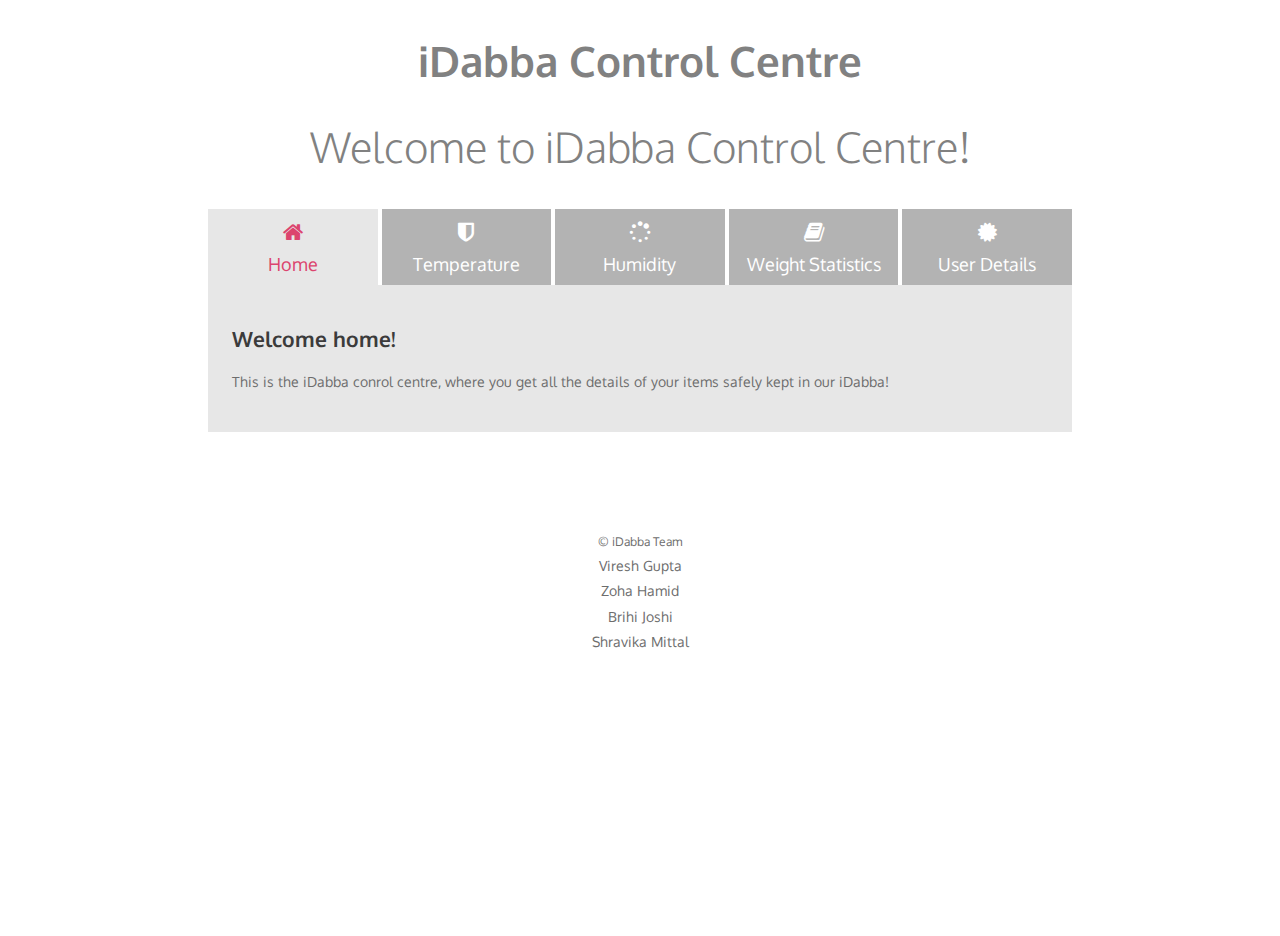
<file: iDabba_frontend/index.html>
<!DOCTYPE html>
<html lang="en">
<head>
  <meta charset="UTF-8">
  <meta name="viewport" content="width=device-width,initial-scale=1.0">
  <title>Responsive Tabs</title>
  <meta name="description" content="Responsive tabbed layout component built with some CSS3 and JavaScript">
  <link rel="stylesheet" href="css/font-awesome.min.css">
  <link rel="stylesheet" href="css/style.min.css">
  <link rel="apple-touch-icon" href="/apple-touch-icon.png">
  <link rel="icon" type="image/png" href="/favicon.png">
  
</head>
<body>
  
<header class="o-header">
  
  <div class="o-container">
    <h1 class="o-header__title"><b>iDabba Control Centre</b></h1>
    <h3 class="o-header__title"> Welcome to iDabba Control Centre!</h3>
  </div>
</header>

<main class="o-main">
  <div class="o-container">

    <div class="o-section">
      <div id="tabs" class="c-tabs no-js">
        <div class="c-tabs-nav">
          <a href="#" class="c-tabs-nav__link is-active">
            <i class="fa fa-home"></i>
            <span>Home</span>
          </a>
          <a href="#" class="c-tabs-nav__link">
            <i class="fa fa-shield"></i>
            <span>Temperature</span>
          </a>
          <a href="#" class="c-tabs-nav__link">
           
            <i class="fa fa-spinner fa-spin fa-3x fa-fw"></i>
            <span>Humidity</span>
          </a>
          <a href="#" class="c-tabs-nav__link">
         <i class="fa fa-book fa-fw" aria-hidden="true"></i>
            <span>Weight Statistics</span>
          </a>
          <a href="#" class="c-tabs-nav__link">
          <i class="fa fa-certificate"></i>
            <span>User Details</span>
          </a>
        </div>
        <div class="c-tab is-active">
          <div class="c-tab__content">
            <h2>Welcome home!</h2>
            <p>This is the iDabba conrol centre, where you get all the details of your items safely kept in our iDabba!</p>
            <p></p>
          </div>
        </div>
        <div class="c-tab">
          <div class="c-tab__content">
            <h2>Keeping the mind cool with our technology :) </h2>
            <p>Here is the surrounding temperature of your stored item : </p>
            <p>You can check the temperature of your items here.</p>
          </div>
        </div>
        <div class="c-tab">
          <div class="c-tab__content">
            <h2>No need to damp your spirits!</h2>
            <h3>Now there is no need to worry unneccessarily about your food items getting spoilt in the humidity or getting infested!</h3>
            <p<>The surrounding humidity of your item is : </p>
          </div>
        </div>
        <div class="c-tab">
          <div class="c-tab__content">
            <h2>Weight of the item stored at your finger tips, now no need to worry about running short of food stuff whie cooking, be prepared!</h2>
            <p>Here is the count of your item(s):</p>
            <p>Net weight of your item: </p>
          </div>
        </div>
        <div class="c-tab">
          <div class="c-tab__content">
            <h2>User details</h2>
            <p>Current user logged in:</p>
            <p>Here you can check your details.</p>
          </div>
        </div>
      </div>
    </div>

   

<footer class="o-footer">
  <div class="o-container">
    <small>&copy; iDabba Team</small>
    <br>Viresh Gupta
    <br>Zoha Hamid
    <br>Brihi Joshi
    <br>Shravika Mittal
  </div>
</footer>

<script src="js/src/tabs.js"></script>
<script>
  var myTabs = tabs({
    el: '#tabs',
    tabNavigationLinks: '.c-tabs-nav__link',
    tabContentContainers: '.c-tab'
  });

  myTabs.init();
</script>



</body>
</html>
</file>
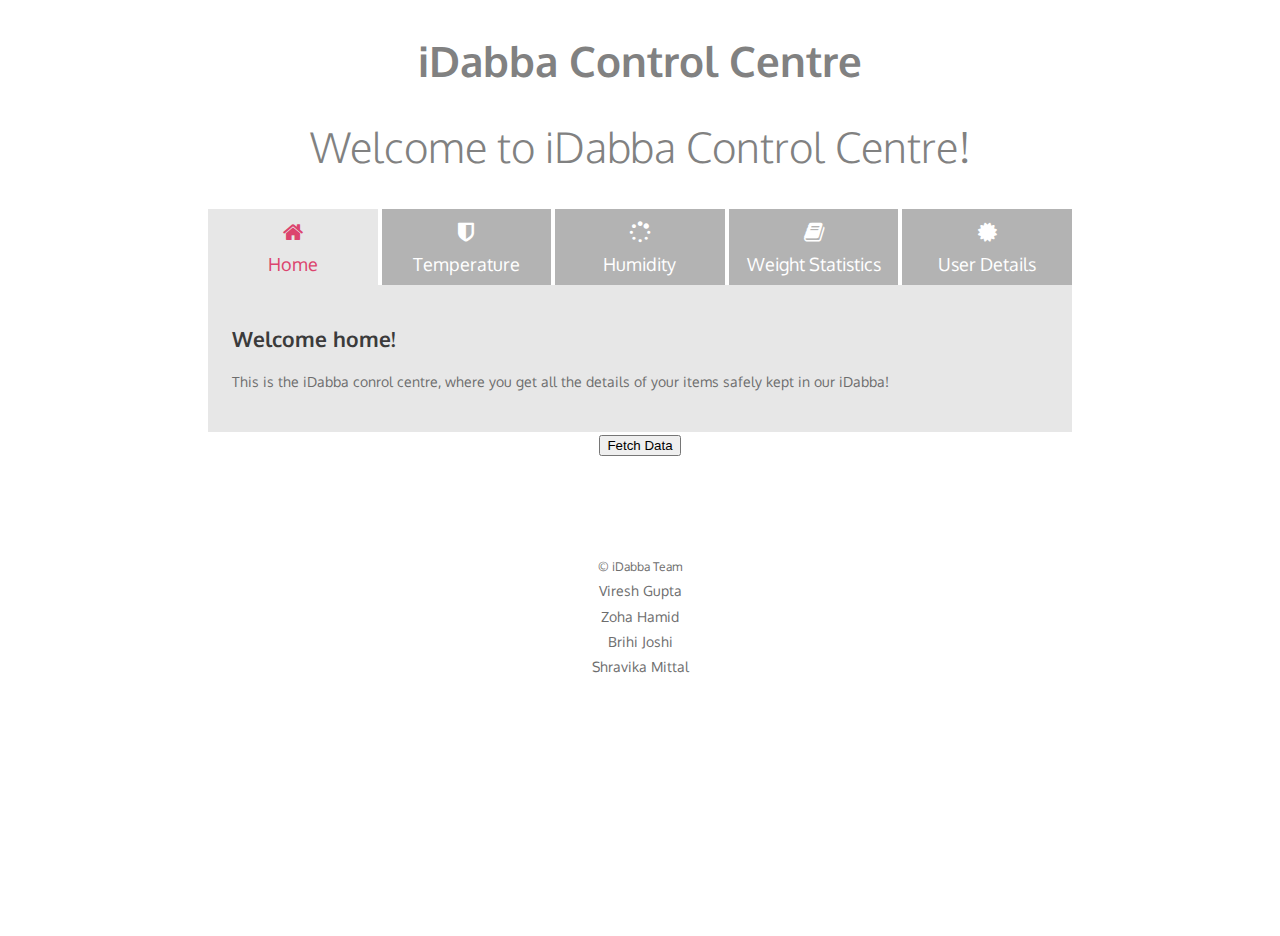
<file: templates/index.html>
<!DOCTYPE html>
<html lang="en">
<head>
	<meta charset="UTF-8">
	<meta name="viewport" content="width=device-width,initial-scale=1.0">
	<title>iDabba</title>
	<meta name="description" content="iDabba Control Script">
	<link rel="stylesheet" href="../static/css/font-awesome.min.css">
	<link rel="stylesheet" href="../static/css/style.min.css">
	<link rel="stylesheet" href="../static/css/style1.css">
</head>
<body>

	<header class="o-header">

		<div class="o-container">
			<h1 class="o-header__title"><b>iDabba Control Centre</b></h1>
			<h3 class="o-header__title"> Welcome to iDabba Control Centre!</h3>
		</div>
	</header>

	<main class="o-main">
		<div class="o-container stats">

			<div class="o-section">
				<div id="tabs" class="c-tabs no-js">
					<div class="c-tabs-nav">
						<a href="#" class="c-tabs-nav__link is-active">
							<i class="fa fa-home"></i>
							<span>Home</span>
						</a>
						<a href="#" class="c-tabs-nav__link">
							<i class="fa fa-shield"></i>
							<span>Temperature</span>
						</a>
						<a href="#" class="c-tabs-nav__link">

							<i class="fa fa-spinner fa-spin fa-3x fa-fw"></i>
							<span>Humidity</span>
						</a>
						<a href="#" class="c-tabs-nav__link">
							<i class="fa fa-book fa-fw" aria-hidden="true"></i>
							<span>Weight Statistics</span>
						</a>
						<a href="#" class="c-tabs-nav__link">
							<i class="fa fa-certificate"></i>
							<span>User Details</span>
						</a>
					</div>
					<div class="c-tab is-active">
						<div class="c-tab__content">
							<h2>Welcome home!</h2>
							<p>This is the iDabba conrol centre, where you get all the details of your items safely kept in our iDabba!</p>
							<p></p>
						</div>
					</div>
					<div class="c-tab">
						<div class="c-tab__content">
							<h2>Keeping the mind cool with our technology :) </h2>
							<p>Here is the surrounding temperature of your stored item : ${iTemp}</p>
							<p>You can check the temperature of your items here.</p>
						</div>
					</div>
					<div class="c-tab">
						<div class="c-tab__content">
							<h2>No need to damp your spirits!</h2>
							<h3>Now there is no need to worry unneccessarily about your food items getting spoilt in the humidity or getting infested!</h3>
							<p>The surrounding humidity of your item is : ${iHumid}</p>
						</div>
					</div>
					<div class="c-tab">
						<div class="c-tab__content">
							<h2>Weight of the item stored at your finger tips, now no need to worry about running short of food stuff whie cooking, be prepared!</h2>
							<p>Here is the count of your item(s): ${iCount}</p>
							<p>Net weight of your item: ${iWeight} </p>
						</div>
					</div>
					<div class="c-tab">
						<div class="c-tab__content">
							<h2>Item details</h2>
							<p>Currently kept item: ${iname}</p>
							<p>Here you can check the item kept.</p>
						</div>
					</div>
					<div class="wrapper">
						<button type="button" v-on:click="itemdata">Fetch Data</button>
					</div>
				</div>
			</div>



			<footer class="o-footer">
				<div class="o-container">
					<small>&copy; iDabba Team</small>
					<br>Viresh Gupta
					<br>Zoha Hamid
					<br>Brihi Joshi
					<br>Shravika Mittal
				</div>
			</footer>
			<script src="../static/scripts/vue.js"></script>
			<script src="../static/scripts/vue-resource.min.js"></script>
			<script src="../static/scripts/jquery.min.js"></script>
			<script src="../static/scripts/script.js"></script>
			<script src="../static/js/src/tabs.js"></script>
			<script>
				var myTabs = tabs({
					el: '#tabs',
					tabNavigationLinks: '.c-tabs-nav__link',
					tabContentContainers: '.c-tab'
				});

				myTabs.init();
			</script>



		</body>
		</html>
</file>
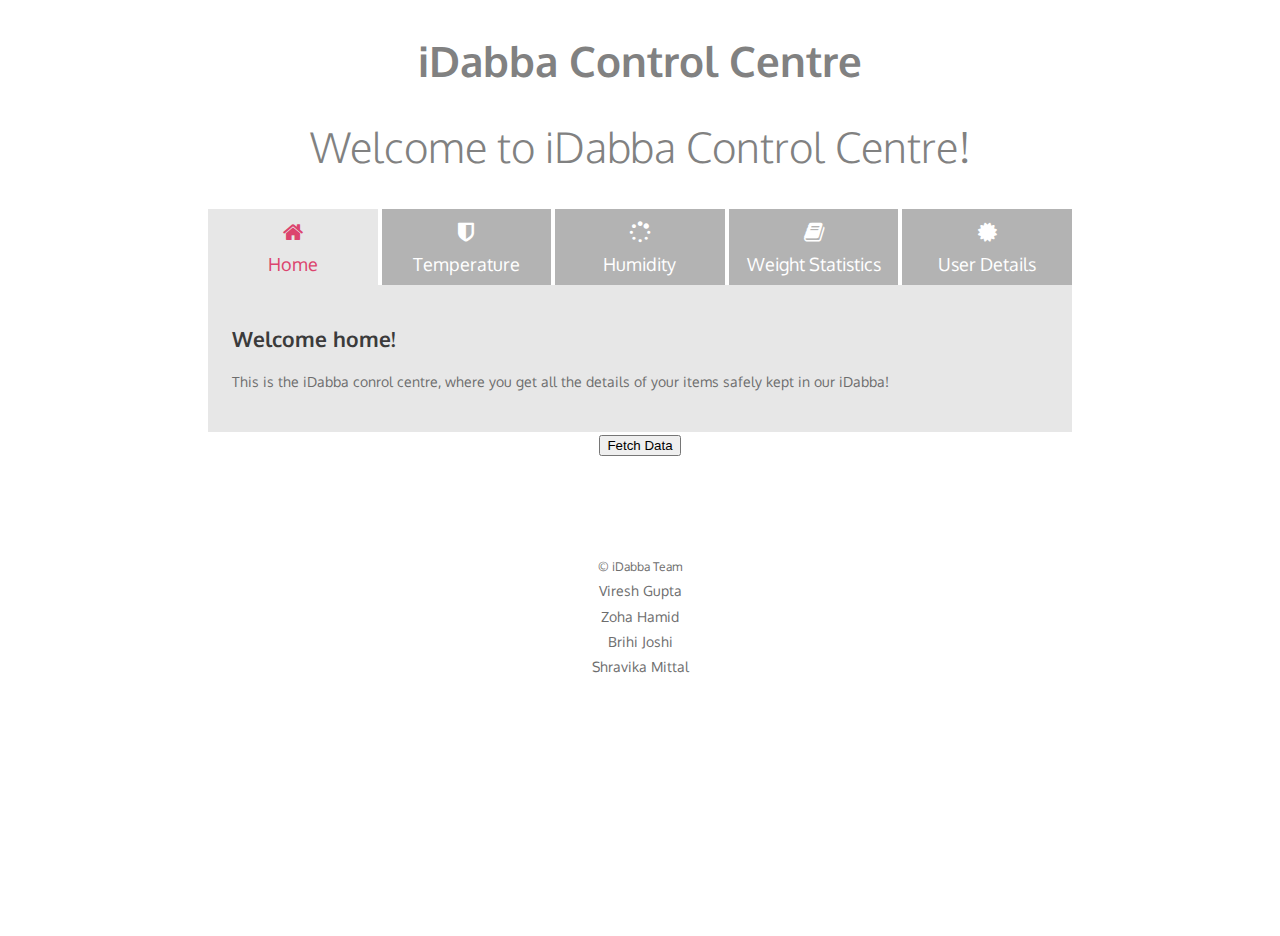
<file: Server Files/templates/index.html>
<!DOCTYPE html>
<html lang="en">
<head>
	<meta charset="UTF-8">
	<meta name="viewport" content="width=device-width,initial-scale=1.0">
	<title>iDabba</title>
	<meta name="description" content="iDabba Control Script">
	<link rel="stylesheet" href="../static/css/font-awesome.min.css">
	<link rel="stylesheet" href="../static/css/style.min.css">
	<link rel="stylesheet" href="../static/css/style1.css">
</head>
<body>

	<header class="o-header">

		<div class="o-container">
			<h1 class="o-header__title"><b>iDabba Control Centre</b></h1>
			<h3 class="o-header__title"> Welcome to iDabba Control Centre!</h3>
		</div>
	</header>

	<main class="o-main">
		<div class="o-container stats">

			<div class="o-section">
				<div id="tabs" class="c-tabs no-js">
					<div class="c-tabs-nav">
						<a href="#" class="c-tabs-nav__link is-active">
							<i class="fa fa-home"></i>
							<span>Home</span>
						</a>
						<a href="#" class="c-tabs-nav__link">
							<i class="fa fa-shield"></i>
							<span>Temperature</span>
						</a>
						<a href="#" class="c-tabs-nav__link">

							<i class="fa fa-spinner fa-spin fa-3x fa-fw"></i>
							<span>Humidity</span>
						</a>
						<a href="#" class="c-tabs-nav__link">
							<i class="fa fa-book fa-fw" aria-hidden="true"></i>
							<span>Weight Statistics</span>
						</a>
						<a href="#" class="c-tabs-nav__link">
							<i class="fa fa-certificate"></i>
							<span>User Details</span>
						</a>
					</div>
					<div class="c-tab is-active">
						<div class="c-tab__content">
							<h2>Welcome home!</h2>
							<p>This is the iDabba conrol centre, where you get all the details of your items safely kept in our iDabba!</p>
							<p></p>
						</div>
					</div>
					<div class="c-tab">
						<div class="c-tab__content">
							<h2>Keeping the mind cool with our technology :) </h2>
							<p>Here is the surrounding temperature of your stored item : ${iTemp}</p><p>(in °C)</p>
							<p>You can check the temperature of your items here.</p>
						</div>
					</div>
					<div class="c-tab">
						<div class="c-tab__content">
							<h2>No need to damp your spirits!</h2>
							<h3>Now there is no need to worry unneccessarily about your food items getting spoilt in the humidity or getting infested!</h3>
							<p>The surrounding humidity of your item is : ${iHumid}</p><p>(in % (Relative Humidity))</p>
						</div>
					</div>
					<div class="c-tab">
						<div class="c-tab__content">
							<h2>Weight of the item stored at your finger tips, now no need to worry about running short of food stuff whie cooking, be prepared!</h2>
							<!-- <p>Here is the count of your item(s): ${iCount}</p> -->
							<p>Net weight of your item: ${iWeight} </p>
						</div>
					</div>
					<div class="c-tab">
						<div class="c-tab__content">
							<h2>Item details</h2>
							<p>Currently kept item: ${iname}</p>
							<p>Dabba ID : ${rfidV}</p>
							<p>Here you can check the item kept.</p>
						</div>
					</div>
					<div class="wrapper">
						<button type="button" v-on:click="itemdata">Fetch Data</button>
					</div>
				</div>
			</div>



			<footer class="o-footer">
				<div class="o-container">
					<small>&copy; iDabba Team</small>
					<br>Viresh Gupta
					<br>Zoha Hamid
					<br>Brihi Joshi
					<br>Shravika Mittal
				</div>
			</footer>
			<script src="../static/scripts/vue.js"></script>
			<script src="../static/scripts/vue-resource.min.js"></script>
			<script src="../static/scripts/jquery.min.js"></script>
			<script src="../static/scripts/script.js"></script>
			<script src="../static/js/src/tabs.js"></script>
			<script>
				var myTabs = tabs({
					el: '#tabs',
					tabNavigationLinks: '.c-tabs-nav__link',
					tabContentContainers: '.c-tab'
				});

				myTabs.init();
			</script>



		</body>
		</html>
</file>
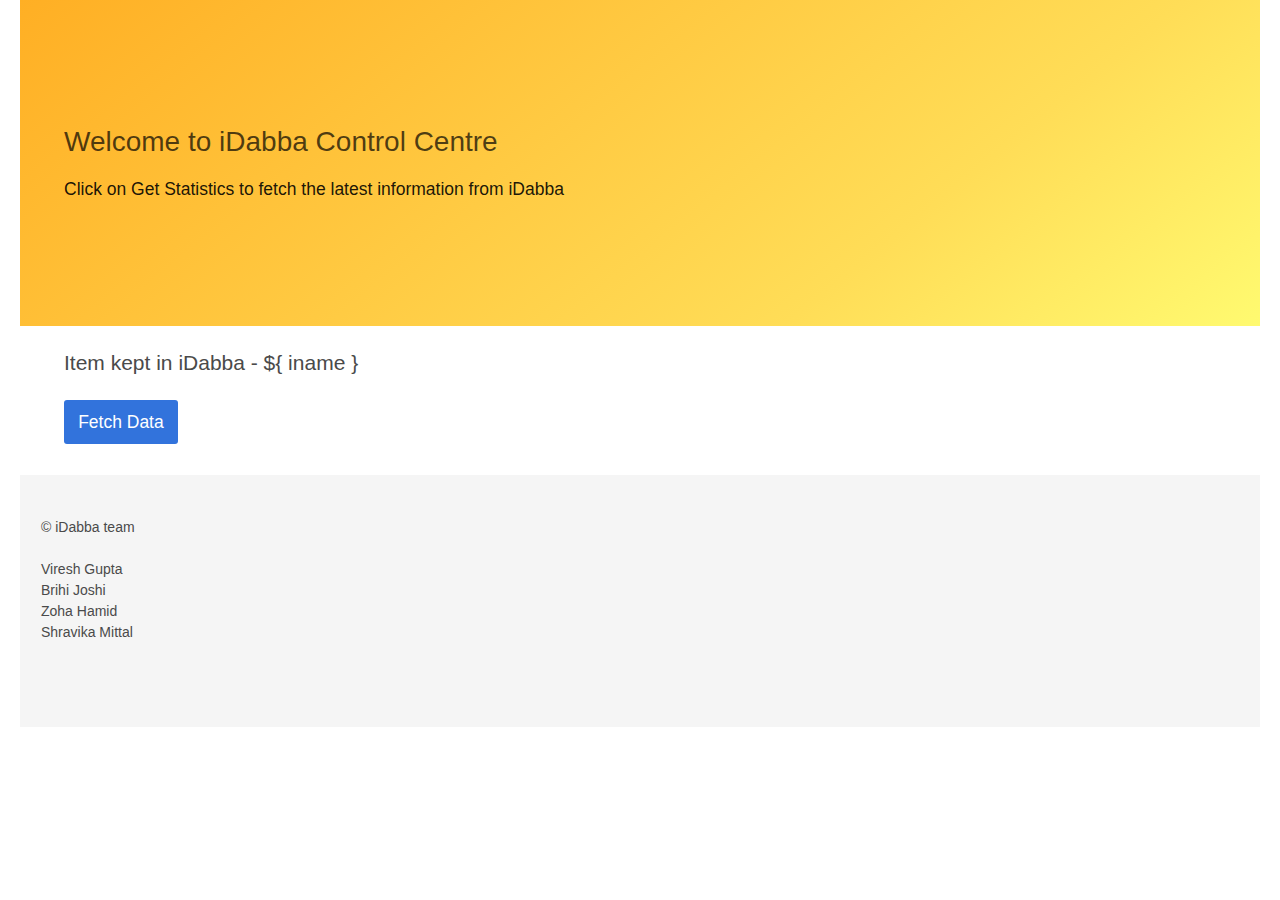
<file: templates/home.html>
<!DOCTYPE html>
<html>
<head>
	<title>Home | To-Do App</title>

	<link rel="stylesheet" href="https://maxcdn.bootstrapcdn.com/font-awesome/4.6.3/css/font-awesome.min.css">
	<link rel="stylesheet" href="../static/css/bulma.css">
</head>
<body>
	<div class="container is-fluid" id="stats">
		<div class="header">
			<section class="hero is-medium is-warning is-bold">
				<div class="hero-body">
					<div class="container">
						<p class="title">
							Welcome to iDabba Control Centre
						</p>
						<div id="app">
							<p class="subtitle">
								Click on Get Statistics to fetch the latest information from iDabba <br>
							</p>
						</div>
					</div>
				</div>
			</section>
		</div>

		<div class="controller container">
			<br>
			<p class="content is-large">
				Item kept in iDabba - ${ iname }
			</p>
			<p class="control">
				<button class="button is-info is-medium" v-on:click="itemname">Fetch Data</button>
			</p>
			<br>
		</div>

		<footer class="footer">
			<p>&copy; iDabba team</p>
			<br>
			<p>Viresh Gupta <br> Brihi Joshi <br> Zoha Hamid <br> Shravika Mittal</p>
		</footer>
	</div>
	<script src="../static/scripts/vue.js"></script>
	<script src="../static/scripts/vue-resource.min.js"></script>
	<script src="../static/scripts/script.js"> </script>

</body>
</html>
</file>
<file: static/css/style1.css>
.button {
    background-color: #445566; /* Green */
    border: none;
    color: white;
    padding: 15px 32px;
    text-align: center;
    text-decoration: none;
    display: inline-block;
    font-size: 16px;
}

.wrapper{
	text-align: center;
}
</file>
<file: Server Files/static/css/style1.css>
.button {
    background-color: #445566; /* Green */
    border: none;
    color: white;
    padding: 15px 32px;
    text-align: center;
    text-decoration: none;
    display: inline-block;
    font-size: 16px;
}

.wrapper{
	text-align: center;
}
</file>
<file: iDabba_frontend/css/style.min.css>
.carbon-poweredby,em,i{font-style:italic}@font-face{font-family:Oxygen;font-style:normal;font-weight:300;src:url(../fonts/oxygen/oxygen-v5-latin-300.eot);src:local("Oxygen Light"),local("Oxygen-Light"),url(../fonts/oxygen/oxygen-v5-latin-300.eot?#iefix) format("embedded-opentype"),url(../fonts/oxygen/oxygen-v5-latin-300.woff2) format("woff2"),url(../fonts/oxygen/oxygen-v5-latin-300.woff) format("woff"),url(../fonts/oxygen/oxygen-v5-latin-300.ttf) format("truetype"),url(../fonts/oxygen/oxygen-v5-latin-300.svg#Oxygen) format("svg")}@font-face{font-family:Oxygen;font-style:normal;font-weight:400;src:url(../fonts/oxygen/oxygen-v5-latin-regular.eot);src:local("Oxygen"),local("Oxygen-Regular"),url(../fonts/oxygen/oxygen-v5-latin-regular.eot?#iefix) format("embedded-opentype"),url(../fonts/oxygen/oxygen-v5-latin-regular.woff2) format("woff2"),url(../fonts/oxygen/oxygen-v5-latin-regular.woff) format("woff"),url(../fonts/oxygen/oxygen-v5-latin-regular.ttf) format("truetype"),url(../fonts/oxygen/oxygen-v5-latin-regular.svg#Oxygen) format("svg")}@font-face{font-family:Oxygen;font-style:normal;font-weight:700;src:url(../fonts/oxygen/oxygen-v5-latin-700.eot);src:local("Oxygen Bold"),local("Oxygen-Bold"),url(../fonts/oxygen/oxygen-v5-latin-700.eot?#iefix) format("embedded-opentype"),url(../fonts/oxygen/oxygen-v5-latin-700.woff2) format("woff2"),url(../fonts/oxygen/oxygen-v5-latin-700.woff) format("woff"),url(../fonts/oxygen/oxygen-v5-latin-700.ttf) format("truetype"),url(../fonts/oxygen/oxygen-v5-latin-700.svg#Oxygen) format("svg")}*,::after,::before{box-sizing:inherit}html{box-sizing:border-box}body,html{margin:0;padding:0;height:100%}body{color:#6d6d6d;background-color:#fff;font-family:Oxygen,Helvetica,sans-serif;font-size:14px;line-height:1.8}h1,h2,h3,h4,h5,h6{color:#3b3b3b;font-weight:700;line-height:1.2}a{color:#dc446e;text-decoration:none}a:hover{color:#9d1d41}b,strong{font-weight:700}img{max-width:100%;height:auto}.o-container{margin:0 auto;padding:0 12px;max-width:960px}@media all and (min-width:480px){.o-container{padding:0 24px}}@media all and (min-width:720px){.o-container{padding:0 48px}}.o-header{margin:0;padding:0}.o-header-nav{display:-webkit-box;display:-webkit-flex;display:-ms-flexbox;display:flex;-webkit-box-pack:justify;-webkit-justify-content:space-between;-ms-flex-pack:justify;justify-content:space-between;background-color:#dc446e}.o-header-nav__link{padding:12px;color:#fff}.o-header-nav__link:hover{color:#fff;background-color:#9d1d41}.o-header__title{margin:24px;padding:0;color:#818181;font-size:28px;font-weight:300;text-align:center}@media all and (min-width:480px){.o-header__title{margin:36px;font-size:42px}}.o-section{margin-bottom:24px}.o-section:last-child{margin-bottom:0}@media all and (min-width:720px){.o-section{margin-bottom:48px}}.o-sub-nav{margin:0;padding:0}.o-sub-nav__items{display:-webkit-box;display:-webkit-flex;display:-ms-flexbox;display:flex;-webkit-flex-flow:row wrap;-ms-flex-flow:row wrap;flex-flow:row wrap;-webkit-box-pack:center;-webkit-justify-content:center;-ms-flex-pack:center;justify-content:center;list-style:none;margin:0;padding:0}.o-sub-nav__item{margin:0;padding:4px}.o-sub-nav__link{display:block;margin:0;padding:4px 24px;border:2px solid #dc446e}.o-sub-nav__item.active .o-sub-nav__link,.o-sub-nav__link:hover{color:#fff;background-color:#dc446e}.o-footer{padding:12px 0;text-align:center}@media all and (min-width:480px){.o-footer{padding:24px 0}}@media all and (min-width:720px){.o-footer{padding:48px 0}}.c-tabs-nav{display:-webkit-box;display:-webkit-flex;display:-ms-flexbox;display:flex;list-style:none;margin:0;padding:0}.c-tabs-nav__link{-webkit-box-flex:1;-webkit-flex:1;-ms-flex:1;flex:1;margin-right:4px;padding:12px;color:#fff;background-color:#b3b3b3;text-align:center;-webkit-transition:color .3s;transition:color .3s}.c-tabs-nav__link:last-child{margin-right:0}.c-tabs-nav__link:hover{color:#6d6d6d}.c-tabs-nav__link.is-active{color:#dc446e;background-color:#e7e7e7}.c-tabs-nav__link i,.c-tabs-nav__link span{margin:0;padding:0;line-height:1}.c-tabs-nav__link i{font-size:18px}.c-tabs-nav__link span{display:none;font-size:18px}@media all and (min-width:720px){.c-tabs-nav__link i{margin-bottom:12px;font-size:22px}.c-tabs-nav__link span{display:block}}.c-tab{display:none;background-color:#e7e7e7}.c-tab.is-active{display:block}.c-tab__content{padding:1.5rem}.c-tabs.no-js .c-tabs-nav{display:none}.c-tabs.no-js .c-tab{display:block;margin-bottom:1.5rem}.c-tabs.no-js .c-tab:last-child{margin-bottom:0}.carbon-img,.carbon-wrap{margin:0 0 4px;display:block}#carbonads{position:fixed;bottom:12px;right:12px;z-index:1000;padding:24px 12px 12px;width:154px;background-color:#fff;line-height:1.1;border:1px solid #e7e7e7}.carbon-img{padding:0;width:130px;height:100px}.carbon-text{color:#818181;font-size:12px}.carbon-poweredby{font-size:10px}.carbonad__close{display:block;position:absolute;top:0;left:12px;height:24px;font-size:11px;line-height:24px}@media all and (max-width:660px){#carbonads{display:none}}
</file>
<file: static/css/style.min.css>
.carbon-poweredby,em,i{font-style:italic}@font-face{font-family:Oxygen;font-style:normal;font-weight:300;src:url(../fonts/oxygen/oxygen-v5-latin-300.eot);src:local("Oxygen Light"),local("Oxygen-Light"),url(../fonts/oxygen/oxygen-v5-latin-300.eot?#iefix) format("embedded-opentype"),url(../fonts/oxygen/oxygen-v5-latin-300.woff2) format("woff2"),url(../fonts/oxygen/oxygen-v5-latin-300.woff) format("woff"),url(../fonts/oxygen/oxygen-v5-latin-300.ttf) format("truetype"),url(../fonts/oxygen/oxygen-v5-latin-300.svg#Oxygen) format("svg")}@font-face{font-family:Oxygen;font-style:normal;font-weight:400;src:url(../fonts/oxygen/oxygen-v5-latin-regular.eot);src:local("Oxygen"),local("Oxygen-Regular"),url(../fonts/oxygen/oxygen-v5-latin-regular.eot?#iefix) format("embedded-opentype"),url(../fonts/oxygen/oxygen-v5-latin-regular.woff2) format("woff2"),url(../fonts/oxygen/oxygen-v5-latin-regular.woff) format("woff"),url(../fonts/oxygen/oxygen-v5-latin-regular.ttf) format("truetype"),url(../fonts/oxygen/oxygen-v5-latin-regular.svg#Oxygen) format("svg")}@font-face{font-family:Oxygen;font-style:normal;font-weight:700;src:url(../fonts/oxygen/oxygen-v5-latin-700.eot);src:local("Oxygen Bold"),local("Oxygen-Bold"),url(../fonts/oxygen/oxygen-v5-latin-700.eot?#iefix) format("embedded-opentype"),url(../fonts/oxygen/oxygen-v5-latin-700.woff2) format("woff2"),url(../fonts/oxygen/oxygen-v5-latin-700.woff) format("woff"),url(../fonts/oxygen/oxygen-v5-latin-700.ttf) format("truetype"),url(../fonts/oxygen/oxygen-v5-latin-700.svg#Oxygen) format("svg")}*,::after,::before{box-sizing:inherit}html{box-sizing:border-box}body,html{margin:0;padding:0;height:100%}body{color:#6d6d6d;background-color:#fff;font-family:Oxygen,Helvetica,sans-serif;font-size:14px;line-height:1.8}h1,h2,h3,h4,h5,h6{color:#3b3b3b;font-weight:700;line-height:1.2}a{color:#dc446e;text-decoration:none}a:hover{color:#9d1d41}b,strong{font-weight:700}img{max-width:100%;height:auto}.o-container{margin:0 auto;padding:0 12px;max-width:960px}@media all and (min-width:480px){.o-container{padding:0 24px}}@media all and (min-width:720px){.o-container{padding:0 48px}}.o-header{margin:0;padding:0}.o-header-nav{display:-webkit-box;display:-webkit-flex;display:-ms-flexbox;display:flex;-webkit-box-pack:justify;-webkit-justify-content:space-between;-ms-flex-pack:justify;justify-content:space-between;background-color:#dc446e}.o-header-nav__link{padding:12px;color:#fff}.o-header-nav__link:hover{color:#fff;background-color:#9d1d41}.o-header__title{margin:24px;padding:0;color:#818181;font-size:28px;font-weight:300;text-align:center}@media all and (min-width:480px){.o-header__title{margin:36px;font-size:42px}}.o-section{margin-bottom:24px}.o-section:last-child{margin-bottom:0}@media all and (min-width:720px){.o-section{margin-bottom:48px}}.o-sub-nav{margin:0;padding:0}.o-sub-nav__items{display:-webkit-box;display:-webkit-flex;display:-ms-flexbox;display:flex;-webkit-flex-flow:row wrap;-ms-flex-flow:row wrap;flex-flow:row wrap;-webkit-box-pack:center;-webkit-justify-content:center;-ms-flex-pack:center;justify-content:center;list-style:none;margin:0;padding:0}.o-sub-nav__item{margin:0;padding:4px}.o-sub-nav__link{display:block;margin:0;padding:4px 24px;border:2px solid #dc446e}.o-sub-nav__item.active .o-sub-nav__link,.o-sub-nav__link:hover{color:#fff;background-color:#dc446e}.o-footer{padding:12px 0;text-align:center}@media all and (min-width:480px){.o-footer{padding:24px 0}}@media all and (min-width:720px){.o-footer{padding:48px 0}}.c-tabs-nav{display:-webkit-box;display:-webkit-flex;display:-ms-flexbox;display:flex;list-style:none;margin:0;padding:0}.c-tabs-nav__link{-webkit-box-flex:1;-webkit-flex:1;-ms-flex:1;flex:1;margin-right:4px;padding:12px;color:#fff;background-color:#b3b3b3;text-align:center;-webkit-transition:color .3s;transition:color .3s}.c-tabs-nav__link:last-child{margin-right:0}.c-tabs-nav__link:hover{color:#6d6d6d}.c-tabs-nav__link.is-active{color:#dc446e;background-color:#e7e7e7}.c-tabs-nav__link i,.c-tabs-nav__link span{margin:0;padding:0;line-height:1}.c-tabs-nav__link i{font-size:18px}.c-tabs-nav__link span{display:none;font-size:18px}@media all and (min-width:720px){.c-tabs-nav__link i{margin-bottom:12px;font-size:22px}.c-tabs-nav__link span{display:block}}.c-tab{display:none;background-color:#e7e7e7}.c-tab.is-active{display:block}.c-tab__content{padding:1.5rem}.c-tabs.no-js .c-tabs-nav{display:none}.c-tabs.no-js .c-tab{display:block;margin-bottom:1.5rem}.c-tabs.no-js .c-tab:last-child{margin-bottom:0}.carbon-img,.carbon-wrap{margin:0 0 4px;display:block}#carbonads{position:fixed;bottom:12px;right:12px;z-index:1000;padding:24px 12px 12px;width:154px;background-color:#fff;line-height:1.1;border:1px solid #e7e7e7}.carbon-img{padding:0;width:130px;height:100px}.carbon-text{color:#818181;font-size:12px}.carbon-poweredby{font-size:10px}.carbonad__close{display:block;position:absolute;top:0;left:12px;height:24px;font-size:11px;line-height:24px}@media all and (max-width:660px){#carbonads{display:none}}
</file>
<file: Server Files/static/css/style.min.css>
.carbon-poweredby,em,i{font-style:italic}@font-face{font-family:Oxygen;font-style:normal;font-weight:300;src:url(../fonts/oxygen/oxygen-v5-latin-300.eot);src:local("Oxygen Light"),local("Oxygen-Light"),url(../fonts/oxygen/oxygen-v5-latin-300.eot?#iefix) format("embedded-opentype"),url(../fonts/oxygen/oxygen-v5-latin-300.woff2) format("woff2"),url(../fonts/oxygen/oxygen-v5-latin-300.woff) format("woff"),url(../fonts/oxygen/oxygen-v5-latin-300.ttf) format("truetype"),url(../fonts/oxygen/oxygen-v5-latin-300.svg#Oxygen) format("svg")}@font-face{font-family:Oxygen;font-style:normal;font-weight:400;src:url(../fonts/oxygen/oxygen-v5-latin-regular.eot);src:local("Oxygen"),local("Oxygen-Regular"),url(../fonts/oxygen/oxygen-v5-latin-regular.eot?#iefix) format("embedded-opentype"),url(../fonts/oxygen/oxygen-v5-latin-regular.woff2) format("woff2"),url(../fonts/oxygen/oxygen-v5-latin-regular.woff) format("woff"),url(../fonts/oxygen/oxygen-v5-latin-regular.ttf) format("truetype"),url(../fonts/oxygen/oxygen-v5-latin-regular.svg#Oxygen) format("svg")}@font-face{font-family:Oxygen;font-style:normal;font-weight:700;src:url(../fonts/oxygen/oxygen-v5-latin-700.eot);src:local("Oxygen Bold"),local("Oxygen-Bold"),url(../fonts/oxygen/oxygen-v5-latin-700.eot?#iefix) format("embedded-opentype"),url(../fonts/oxygen/oxygen-v5-latin-700.woff2) format("woff2"),url(../fonts/oxygen/oxygen-v5-latin-700.woff) format("woff"),url(../fonts/oxygen/oxygen-v5-latin-700.ttf) format("truetype"),url(../fonts/oxygen/oxygen-v5-latin-700.svg#Oxygen) format("svg")}*,::after,::before{box-sizing:inherit}html{box-sizing:border-box}body,html{margin:0;padding:0;height:100%}body{color:#6d6d6d;background-color:#fff;font-family:Oxygen,Helvetica,sans-serif;font-size:14px;line-height:1.8}h1,h2,h3,h4,h5,h6{color:#3b3b3b;font-weight:700;line-height:1.2}a{color:#dc446e;text-decoration:none}a:hover{color:#9d1d41}b,strong{font-weight:700}img{max-width:100%;height:auto}.o-container{margin:0 auto;padding:0 12px;max-width:960px}@media all and (min-width:480px){.o-container{padding:0 24px}}@media all and (min-width:720px){.o-container{padding:0 48px}}.o-header{margin:0;padding:0}.o-header-nav{display:-webkit-box;display:-webkit-flex;display:-ms-flexbox;display:flex;-webkit-box-pack:justify;-webkit-justify-content:space-between;-ms-flex-pack:justify;justify-content:space-between;background-color:#dc446e}.o-header-nav__link{padding:12px;color:#fff}.o-header-nav__link:hover{color:#fff;background-color:#9d1d41}.o-header__title{margin:24px;padding:0;color:#818181;font-size:28px;font-weight:300;text-align:center}@media all and (min-width:480px){.o-header__title{margin:36px;font-size:42px}}.o-section{margin-bottom:24px}.o-section:last-child{margin-bottom:0}@media all and (min-width:720px){.o-section{margin-bottom:48px}}.o-sub-nav{margin:0;padding:0}.o-sub-nav__items{display:-webkit-box;display:-webkit-flex;display:-ms-flexbox;display:flex;-webkit-flex-flow:row wrap;-ms-flex-flow:row wrap;flex-flow:row wrap;-webkit-box-pack:center;-webkit-justify-content:center;-ms-flex-pack:center;justify-content:center;list-style:none;margin:0;padding:0}.o-sub-nav__item{margin:0;padding:4px}.o-sub-nav__link{display:block;margin:0;padding:4px 24px;border:2px solid #dc446e}.o-sub-nav__item.active .o-sub-nav__link,.o-sub-nav__link:hover{color:#fff;background-color:#dc446e}.o-footer{padding:12px 0;text-align:center}@media all and (min-width:480px){.o-footer{padding:24px 0}}@media all and (min-width:720px){.o-footer{padding:48px 0}}.c-tabs-nav{display:-webkit-box;display:-webkit-flex;display:-ms-flexbox;display:flex;list-style:none;margin:0;padding:0}.c-tabs-nav__link{-webkit-box-flex:1;-webkit-flex:1;-ms-flex:1;flex:1;margin-right:4px;padding:12px;color:#fff;background-color:#b3b3b3;text-align:center;-webkit-transition:color .3s;transition:color .3s}.c-tabs-nav__link:last-child{margin-right:0}.c-tabs-nav__link:hover{color:#6d6d6d}.c-tabs-nav__link.is-active{color:#dc446e;background-color:#e7e7e7}.c-tabs-nav__link i,.c-tabs-nav__link span{margin:0;padding:0;line-height:1}.c-tabs-nav__link i{font-size:18px}.c-tabs-nav__link span{display:none;font-size:18px}@media all and (min-width:720px){.c-tabs-nav__link i{margin-bottom:12px;font-size:22px}.c-tabs-nav__link span{display:block}}.c-tab{display:none;background-color:#e7e7e7}.c-tab.is-active{display:block}.c-tab__content{padding:1.5rem}.c-tabs.no-js .c-tabs-nav{display:none}.c-tabs.no-js .c-tab{display:block;margin-bottom:1.5rem}.c-tabs.no-js .c-tab:last-child{margin-bottom:0}.carbon-img,.carbon-wrap{margin:0 0 4px;display:block}#carbonads{position:fixed;bottom:12px;right:12px;z-index:1000;padding:24px 12px 12px;width:154px;background-color:#fff;line-height:1.1;border:1px solid #e7e7e7}.carbon-img{padding:0;width:130px;height:100px}.carbon-text{color:#818181;font-size:12px}.carbon-poweredby{font-size:10px}.carbonad__close{display:block;position:absolute;top:0;left:12px;height:24px;font-size:11px;line-height:24px}@media all and (max-width:660px){#carbonads{display:none}}
</file>
